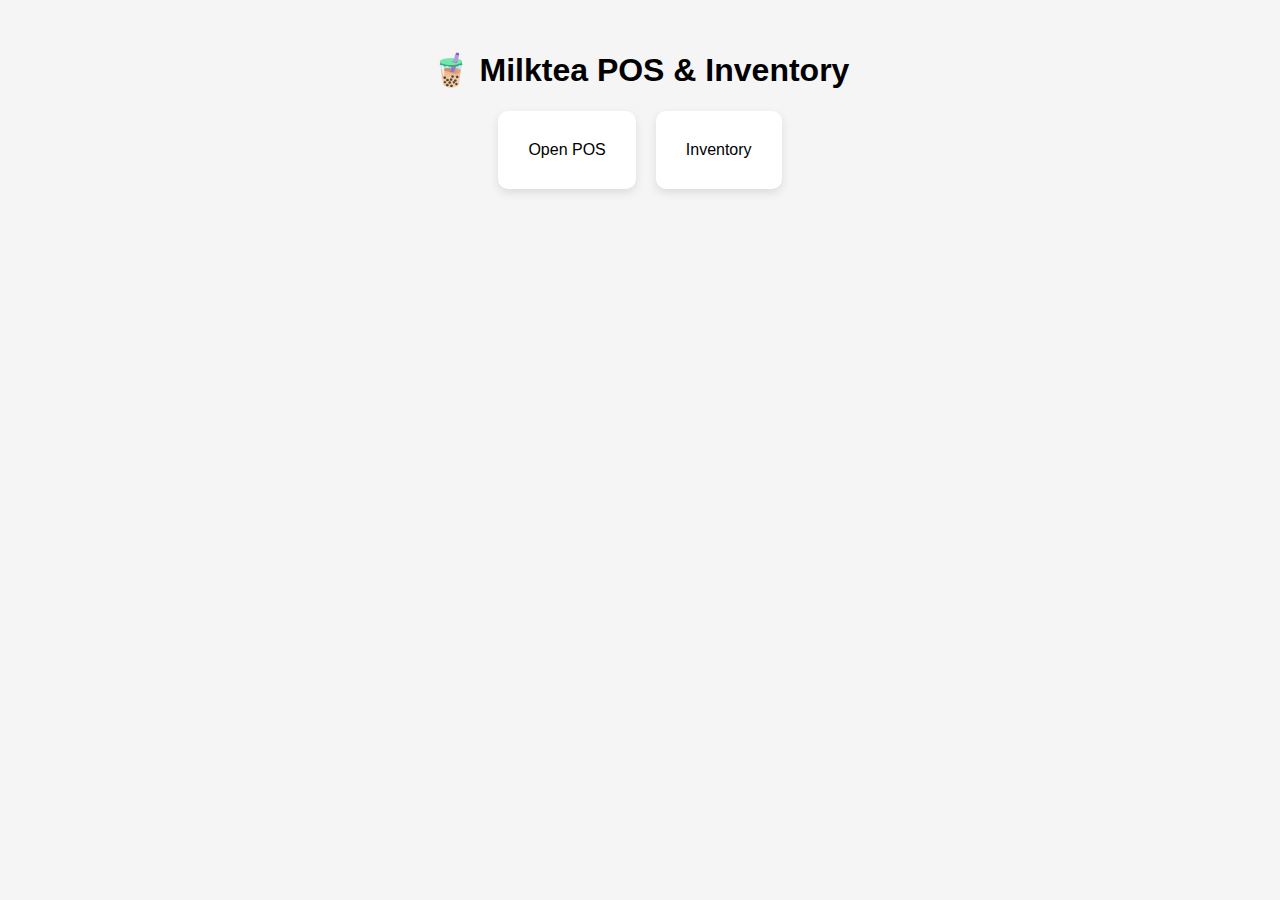
<file: index.html>
<!DOCTYPE html>
<html>
<head>
<title>Milktea System</title>
<link rel="stylesheet" href="style.css">
</head>
<body>

<div class="container">
<h1>🧋 Milktea POS & Inventory</h1>

<div class="menu">
<a class="card" href="pos.html">Open POS</a>
<a class="card" href="inventory.html">Inventory</a>
</div>

</div>

</body>
</html>
</file>
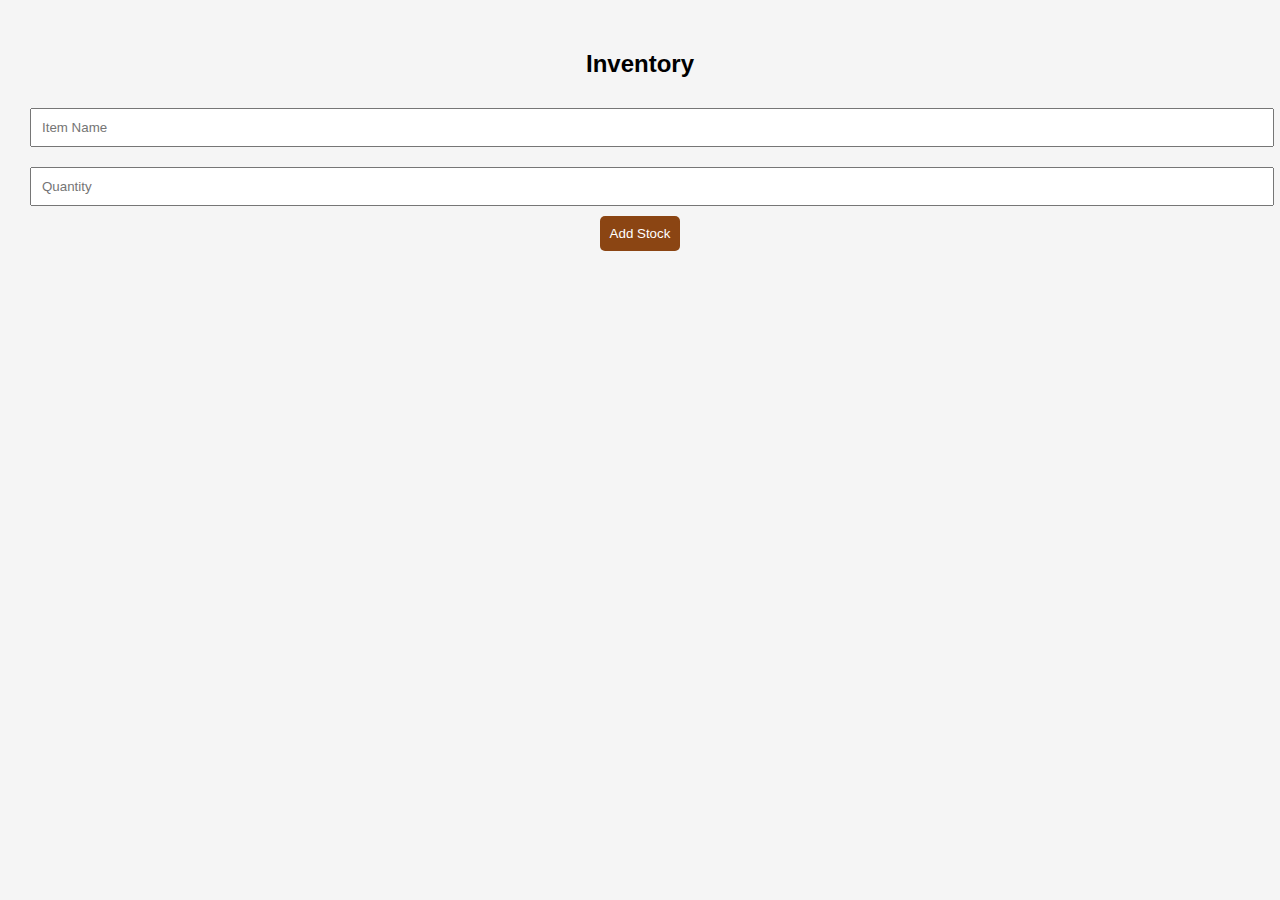
<file: inventory.html>
<!DOCTYPE html>
<html>
<head>
<title>Inventory</title>
<link rel="stylesheet" href="style.css">
</head>
<body>

<div class="container">
<h2>Inventory</h2>

<input id="item" placeholder="Item Name">
<input id="qty" placeholder="Quantity">

<button onclick="addInventory()">Add Stock</button>

<ul id="list"></ul>
</div>

<script>
function addInventory(){

 let item=document.getElementById("item").value;
 let qty=document.getElementById("qty").value;

 let li=document.createElement("li");
 li.innerText=item+" - "+qty;

 document.getElementById("list").appendChild(li);
}
</script>

</body>
</html>
</file>
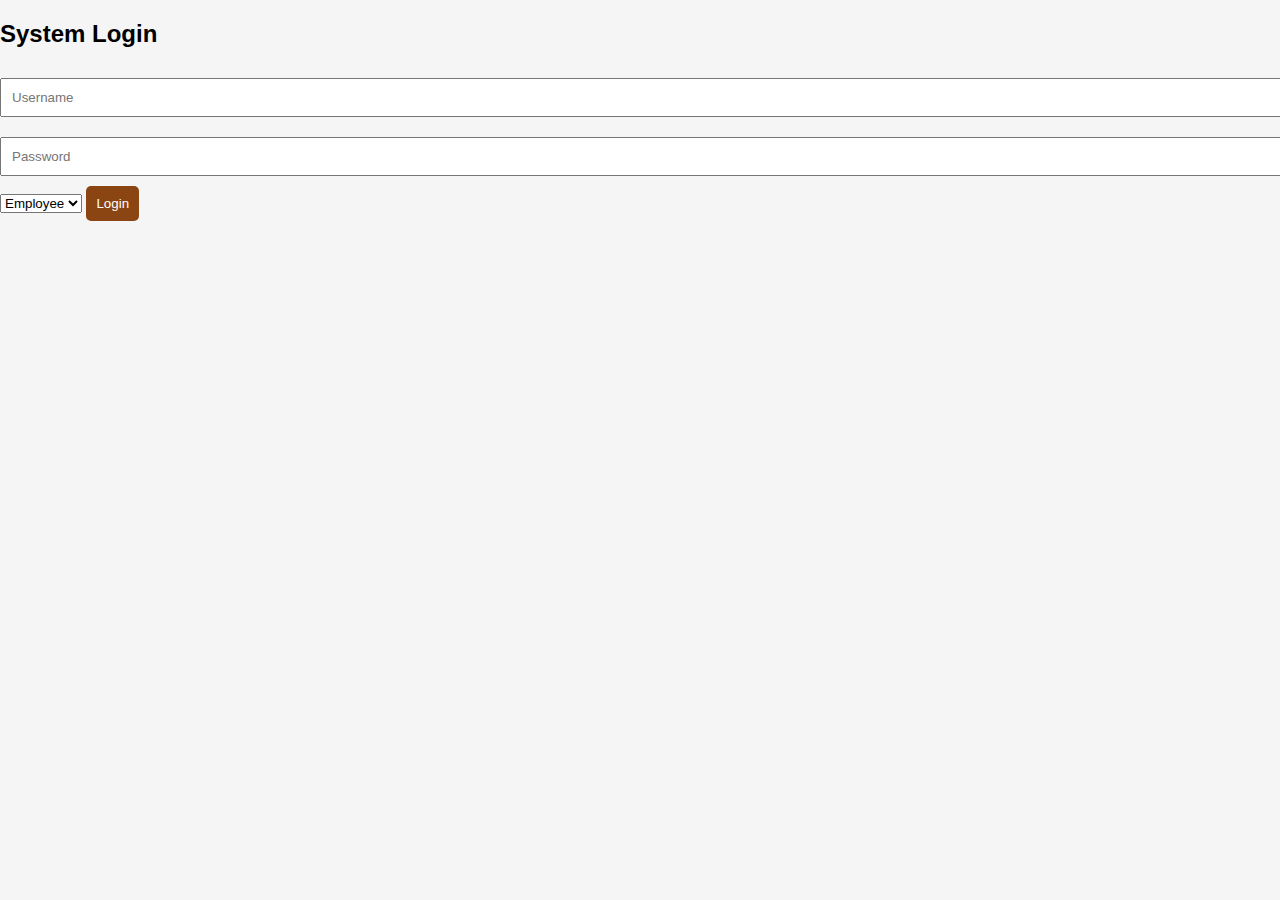
<file: login.html>
<!DOCTYPE html>
<html>
<head>
<title>Login</title>
<link rel="stylesheet" href="style.css">
</head>
<body>

<div class="login-box">
<h2>System Login</h2>

<input id="username" placeholder="Username">
<input id="password" type="password" placeholder="Password">

<select id="role">
<option value="employee">Employee</option>
<option value="admin">Admin</option>
</select>

<button onclick="login()">Login</button>

</div>

<script src="auth.js"></script>

</body>
</html>
</file>
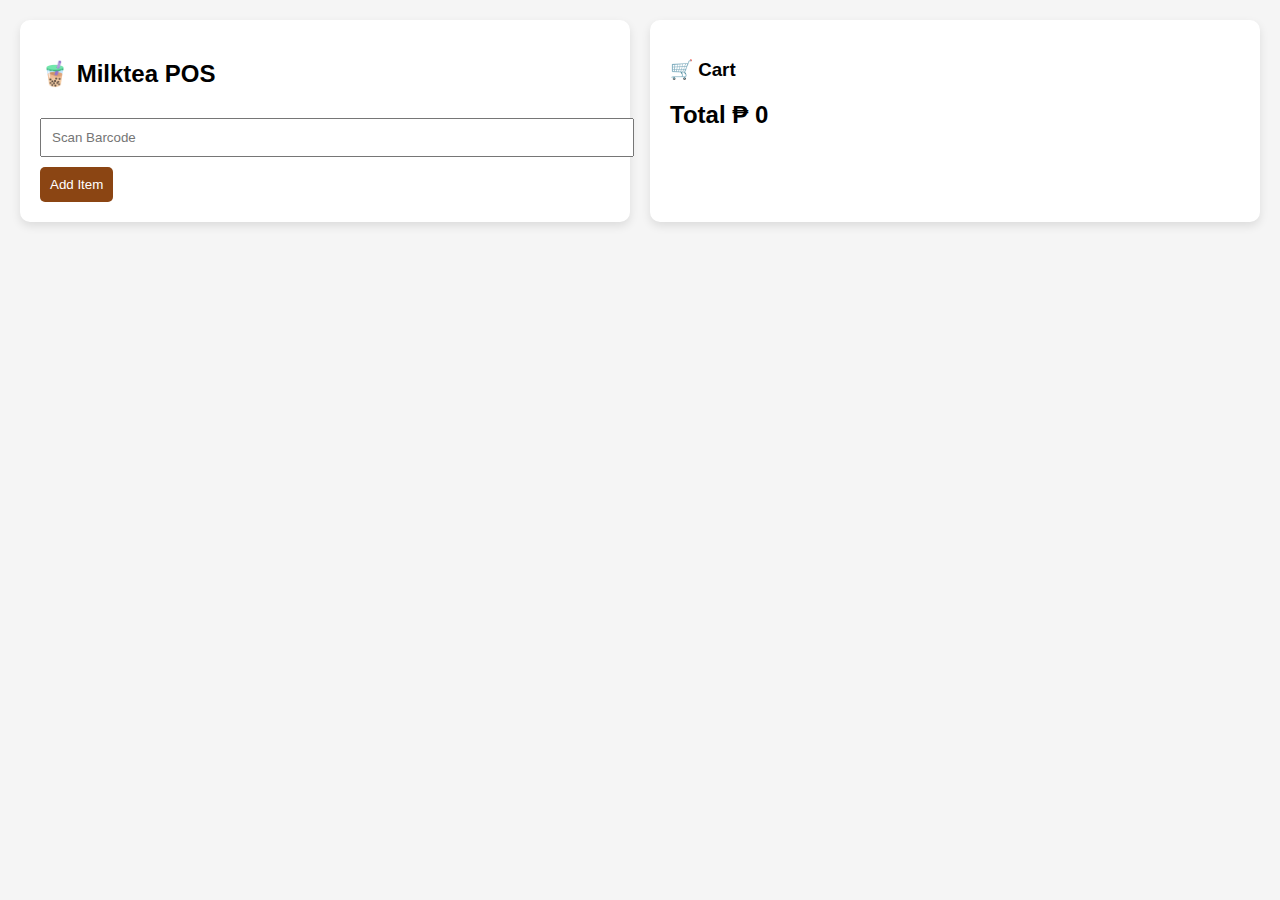
<file: pos.html>
<!DOCTYPE html>
<html>
<head>
<title>POS</title>
<link rel="stylesheet" href="style.css">
</head>
<body>

<div class="pos-container">

<div class="left">
<h2>🧋 Milktea POS</h2>

<input id="barcode" placeholder="Scan Barcode">
<button onclick="scanProduct()">Add Item</button>
</div>

<div class="right">
<h3>🛒 Cart</h3>
<ul id="cart"></ul>

<h2>Total ₱ <span id="total">0</span></h2>
</div>

</div>

<script src="app.js"></script>

</body>
</html>
</file>
<file: style.css>
body{
 font-family:Arial;
 background:#f5f5f5;
 margin:0;
}

.container{
 padding:30px;
 text-align:center;
}

.menu{
 display:flex;
 justify-content:center;
 gap:20px;
}

.card{
 background:white;
 padding:30px;
 border-radius:10px;
 text-decoration:none;
 color:black;
 box-shadow:0px 4px 10px rgba(0,0,0,0.1);
}

.pos-container{
 display:flex;
 padding:20px;
 gap:20px;
}

.left,.right{
 background:white;
 padding:20px;
 border-radius:10px;
 flex:1;
 box-shadow:0px 4px 10px rgba(0,0,0,0.1);
}

input{
 padding:10px;
 margin:10px 0;
 width:100%;
}

button{
 padding:10px;
 background:#8b4513;
 color:white;
 border:none;
 border-radius:5px;
 cursor:pointer;
}
</file>
